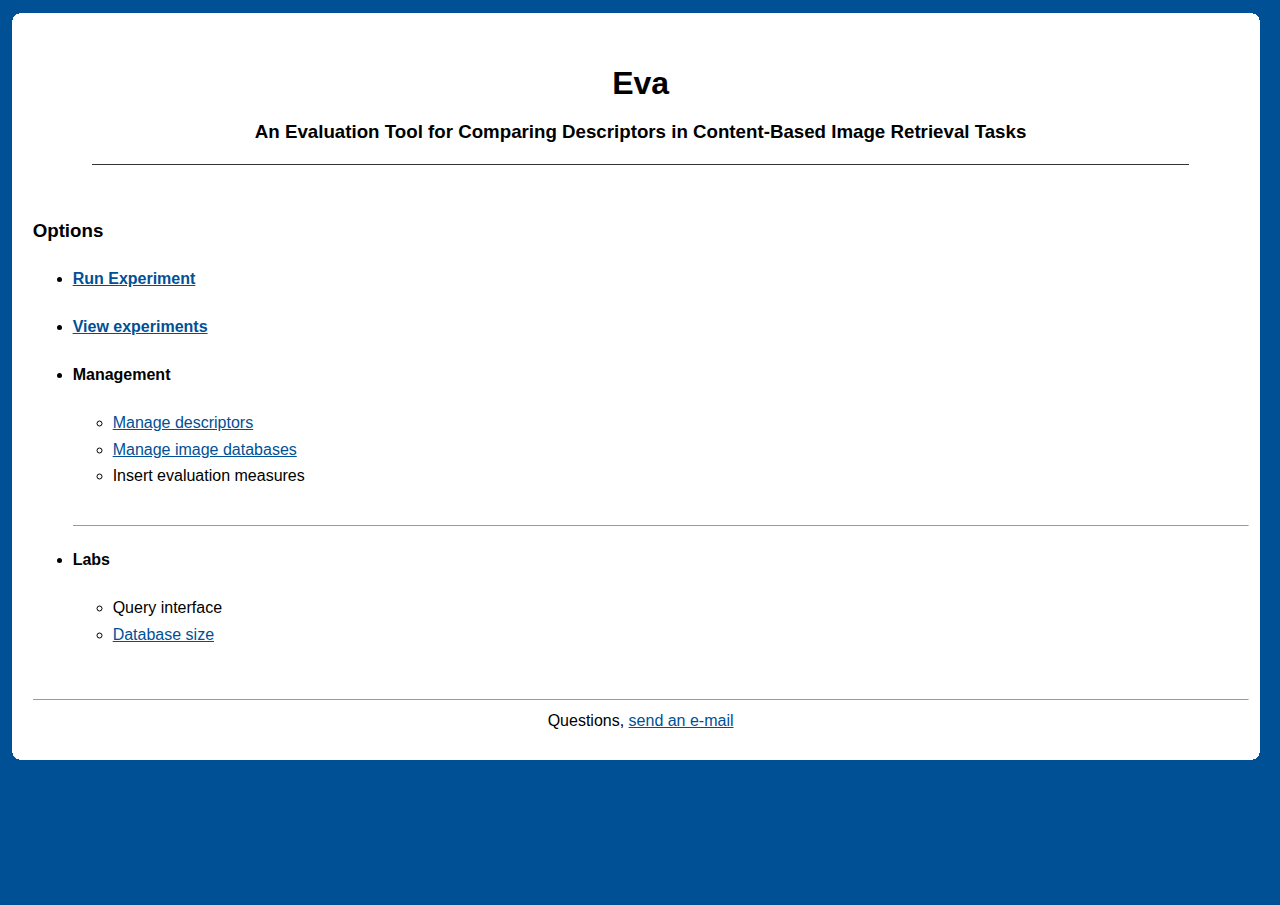
<file: eva_GPL3/eva/index.htm>
<!--
    This file is part of Eva tool.

    Eva is free software: you can redistribute it and/or modify
    it under the terms of the GNU General Public License as published by
    the Free Software Foundation, either version 3 of the License, or
    (at your option) any later version.

    Eva is distributed in the hope that it will be useful,
    but WITHOUT ANY WARRANTY; without even the implied warranty of
    MERCHANTABILITY or FITNESS FOR A PARTICULAR PURPOSE.  See the
    GNU General Public License for more details.

    You should have received a copy of the GNU General Public License
    along with Eva. If not, see <http://www.gnu.org/licenses/>.

    For commercial use of Eva, please contact me.

    COPYRIGHT 2010-2013 - Otavio A. B. Penatti - otavio_at_penatti_dot_com
-->

<html>
    <head>
        <title>Eva tool</title>

    <link rel="stylesheet" type="text/css" href="liquidcorners.css">
    <link rel="SHORTCUT ICON" href="favicon.ico"/>
    <link href="estilo.css" rel="stylesheet" />

    </head>

<body>

    <!--************************ BORDAS ARREDONDADAS! ************************-->
    <div id="bloco2">
    <!-- inicio - elemento -->
    <div class="top-left"></div><div class="top-right"></div>
    <div class="inside">
        <p class="notopgap">&nbsp;
    <!--************************ BORDAS ARREDONDADAS! ************************-->

        <center>
            <h1>Eva</h1>
            <h3>An Evaluation Tool for Comparing Descriptors in Content-Based Image Retrieval Tasks</h3>
        </center>
        <hr size="1" width="90%" color="#333333"/><br/>

        <h3>Options</h3>
          <ul>
            <li><h4><a href="realiza_experimento.php">Run Experiment</a></h4></li>

            <li><h4><a href="ver_experimentos_realizados.php">View experiments</a></li>

            <li><h4>Management</h4>
            <ul>
                <li><a href="gerencia_descritor.php">Manage descriptors</a></li>
                <li><a href="gerencia_base_imagens.php">Manage image databases</a></li>
                <li>Insert evaluation measures</li>
            </ul>
            </li>

            <br/><hr size="1"/>
            <li><h4>Labs</h4>
            <ul>
                <li>Query interface</li>
                <li><a href="dbsize.php">Database size</a></li>
            </ul>
            </li>

          </ul>
          <br/>
        <hr size="1"/>
        <center>Questions, <a href="http://www.penatti.com">send an e-mail</a></center>

    <!--************************ BORDAS ARREDONDADAS! ************************-->
        </p><p class="nobottomgap"></p>
    </div>
    <div class="bottom-left"></div><div class="bottom-right"></div>
    <!-- fim - elemento -->
    </div>
    <!--************************ BORDAS ARREDONDADAS! ************************-->


</body>

</html>
</file>
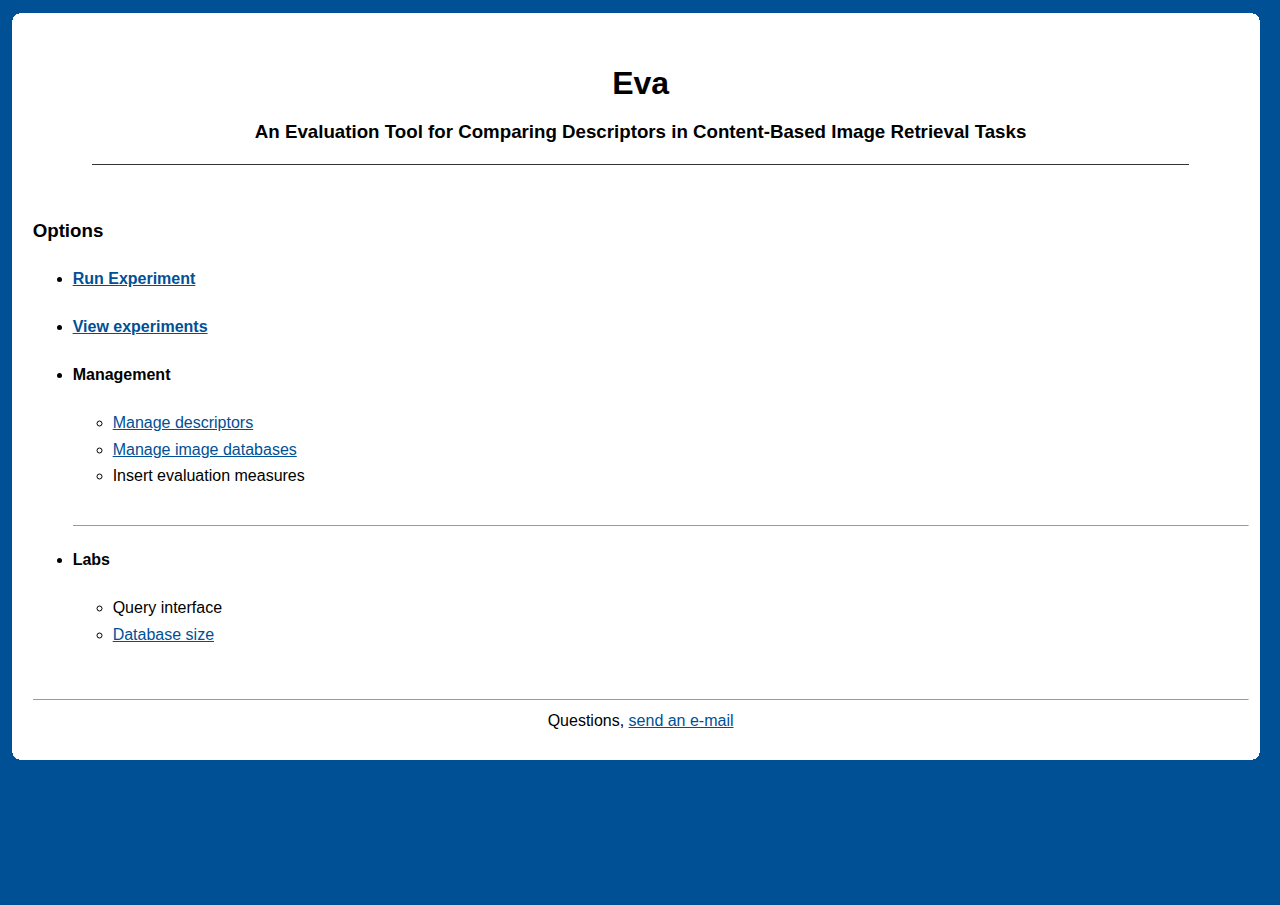
<file: eva_GPL3/eva/index.html>
<!--
    This file is part of Eva tool.

    Eva is free software: you can redistribute it and/or modify
    it under the terms of the GNU General Public License as published by
    the Free Software Foundation, either version 3 of the License, or
    (at your option) any later version.

    Eva is distributed in the hope that it will be useful,
    but WITHOUT ANY WARRANTY; without even the implied warranty of
    MERCHANTABILITY or FITNESS FOR A PARTICULAR PURPOSE.  See the
    GNU General Public License for more details.

    You should have received a copy of the GNU General Public License
    along with Eva. If not, see <http://www.gnu.org/licenses/>.

    For commercial use of Eva, please contact me.

    COPYRIGHT 2010-2013 - Otavio A. B. Penatti - otavio_at_penatti_dot_com
-->

<html>

<head>
	<title>Ot&aacute;vio Penatti - LIS</title>
		<meta name="verify-v1" content="C81Jz/krFtylVYTHf8UvcgrmMcPjEhTWxJsMkvf9U54=" />
		<META HTTP-EQUIV="Refresh" CONTENT="0;URL=index.htm">
</head>

<body>
</body>
</html>
</file>
<file: eva_GPL3/eva/liquidcorners.css>
/*
*    This file is part of Eva tool.
*
*    Eva is free software: you can redistribute it and/or modify
*    it under the terms of the GNU General Public License as published by
*    the Free Software Foundation, either version 3 of the License, or
*    (at your option) any later version.
*
*    Eva is distributed in the hope that it will be useful,
*    but WITHOUT ANY WARRANTY; without even the implied warranty of
*    MERCHANTABILITY or FITNESS FOR A PARTICULAR PURPOSE.  See the
*    GNU General Public License for more details.
*
*    You should have received a copy of the GNU General Public License
*    along with Eva. If not, see <http://www.gnu.org/licenses/>.
*
*    For commercial use of Eva, please contact me.
*
*    COPYRIGHT 2010-2013  - Otavio A. B. Penatti - otavio_at_penatti_dot_com
*/

<!-- 
/*
	| liquidcorners.css; feel free to adapt the style!
	| ================================================
	| use: 4 corners with borderline outside a contentbox with class="inside"; 
	|      image  = upper half: top left corner, long borderline, top right corner
	|               under half: bottom left corner, long borderline, bottom right corner
	|      CHANGE = you have to change this for fitting to your image
	|      YCC    = You Can Change (or omit), if wanted
	|      DNC    = Do Not Change
	| credits: original by francky kleyneman, see article/tutorial in Francky's Developers Corner:
	|          http://home.tiscali.nl/developerscorner/liquidcorners/liquidcorners.htm
	| adapted
	| by.....: ... (your name and site?!)
	|
	| + please let this text & links intact for a next user +
*/
.top-left, .top-right, .bottom-left, .bottom-right { 
	background-image: url('images/corners1280x18.gif'); /* CHANGE: path and name of your image */
	height: 9px;       /* CHANGE: replace by the height of one of your corners (= 1/2 height of the image) */
	font-size: 2px;    /* DNC: correction IE for height of the <div>'s */
	}
.top-left, .bottom-left { 
	margin-right: 9px; /* CHANGE: replace by the width of one of your corners */
	}
.top-right, .bottom-right { 
	margin-left: 9px;  /* CHANGE: replace by the width of one of your corners */
	margin-top: -9px;  /* CHANGE: replace by the height of one of your corners */
	}
.top-right {
	background-position: 100% 0;    /* DNC: position right corner at right side, no vertical changes */
	}
.bottom-left  { 
	background-position: 0 -9px;    /* CHANGE: replace second number by negative height of one of your corners */
	}
.bottom-right { 
	background-position: 100% -9px; /* CHANGE: replace second number by negative height of one of your corners */
	}
.inside {
	border-left: 1px solid #C00000; /* YCC: color & properties of the left-borderline */
	border-right: 1px solid #C00000;/* YCC: color & properties of the right-borderline */
	background: #EFEFEF;            /* YCC: background-color of the inside */
	color: #000000;                 /* YCC: default text-color of the inside */
	padding-left: 10px;             /* YCC: all texts at some distance of the left border */
	padding-right:10px;             /* YCC: all texts at some distance of the right border */
	}
.notopgap    { margin-top: 0; }    /* DNC: to avoid splitting of the box */
.nobottomgap { margin-bottom: -1px; padding-bottom: 1px; } /* DNC: to avoid splitting of the box */
.gap-saver { height: 1px; margin: 0 0 -1px 0; padding: 0; font-size: 1px; } /* to correct IE */




/*
implementation in the page:
	...
	<head>
	<link rel="stylesheet" type="text/css" href="liquidcorners.css">
	...
	</head>
	
	<body>
	...
	<div class="top-left"></div><div class="top-right"></div>
		<div class="inside">
		<p class="notopgap">Your text & other things inside</p>
		...
		<p class="nobottomgap">...</p>
		</div>
	<div class="bottom-left"></div><div class="bottom-right"></div>
	...
	</body>
*/
-->
</file>
<file: eva_GPL3/eva/estilo.css>
/*
*    This file is part of Eva tool.
*
*    Eva is free software: you can redistribute it and/or modify
*    it under the terms of the GNU General Public License as published by
*    the Free Software Foundation, either version 3 of the License, or
*    (at your option) any later version.
*
*    Eva is distributed in the hope that it will be useful,
*    but WITHOUT ANY WARRANTY; without even the implied warranty of
*    MERCHANTABILITY or FITNESS FOR A PARTICULAR PURPOSE.  See the
*    GNU General Public License for more details.
*
*    You should have received a copy of the GNU General Public License
*    along with Eva. If not, see <http://www.gnu.org/licenses/>.
*
*    For commercial use of Eva, please contact me.
*
*    COPYRIGHT 2010-2013  - Otavio A. B. Penatti - otavio_at_penatti_dot_com
*/

BODY {
    line-height: 20pt;
    font-family: Tahoma, Verdana, Arial, Sans;
    background-color: #ddd;
    margin-top: 10pt;
    margin-left: 5pt;
    margin-right: 0pt;
    background-color: #2b70d8;
    background-color: #005096;
}
A {
    color: #005096;
}
TABLE {
    font-size: 10pt;
    /*background-color: #ccc;*/
    background-color: #316AC5;
}
TD {
    text-align: center;
    /*background-color: #eee;*/
    background-color: #C6D6EF;
}
TH {
    color: #fff;
    background-color: #538ce7;
}
TABLE.code {
    font-family: Courier;
    background-color: #ccc;
}
TABLE.code TD {
    background-color: #eee;
    text-align: left;
    padding: 10;
    line-height: 15pt;
}
TABLE.code TD.erro {
    color: #c00;
}
TABLE.code TD.sucesso {
    color: #2a0;
}
TABLE.cadastro {
    background-color: #316AC5;
}
TABLE.cadastro TD {
    text-align: left;
    background-color: #C6D6EF;
    padding: 5px;
}
.explica {
    font-size: 8pt;
    color: #1148a3;
}





/************************* BORDAS ARREDONDADAS! *************************/
/******* Configurations of Bloco2 *******/
#bloco2 {
    padding: 0px 0px 0px 5px;
    width: 98%; 
    float: left;
  }
#bloco2 .top-left, #bloco2 .top-right, #bloco2 .bottom-left, #bloco2 .bottom-right { 
    background-image: url('images/corners1280x18_white.gif');
    height: 9px;
    font-size: 2px;
    }
#bloco2 .inside {
    background-color: #fff;
    color: #000;
    border-left: 1px solid #fff;
    border-right: 1px solid #fff;
    padding-left: 20px;             
    padding-right:10px;             
    text-align: left;
    font-family: Tahoma,Verdana,Arial;
}
/******* Configurations of Bloco2 *******/
/************************* BORDAS ARREDONDADAS! *************************/
</file>
